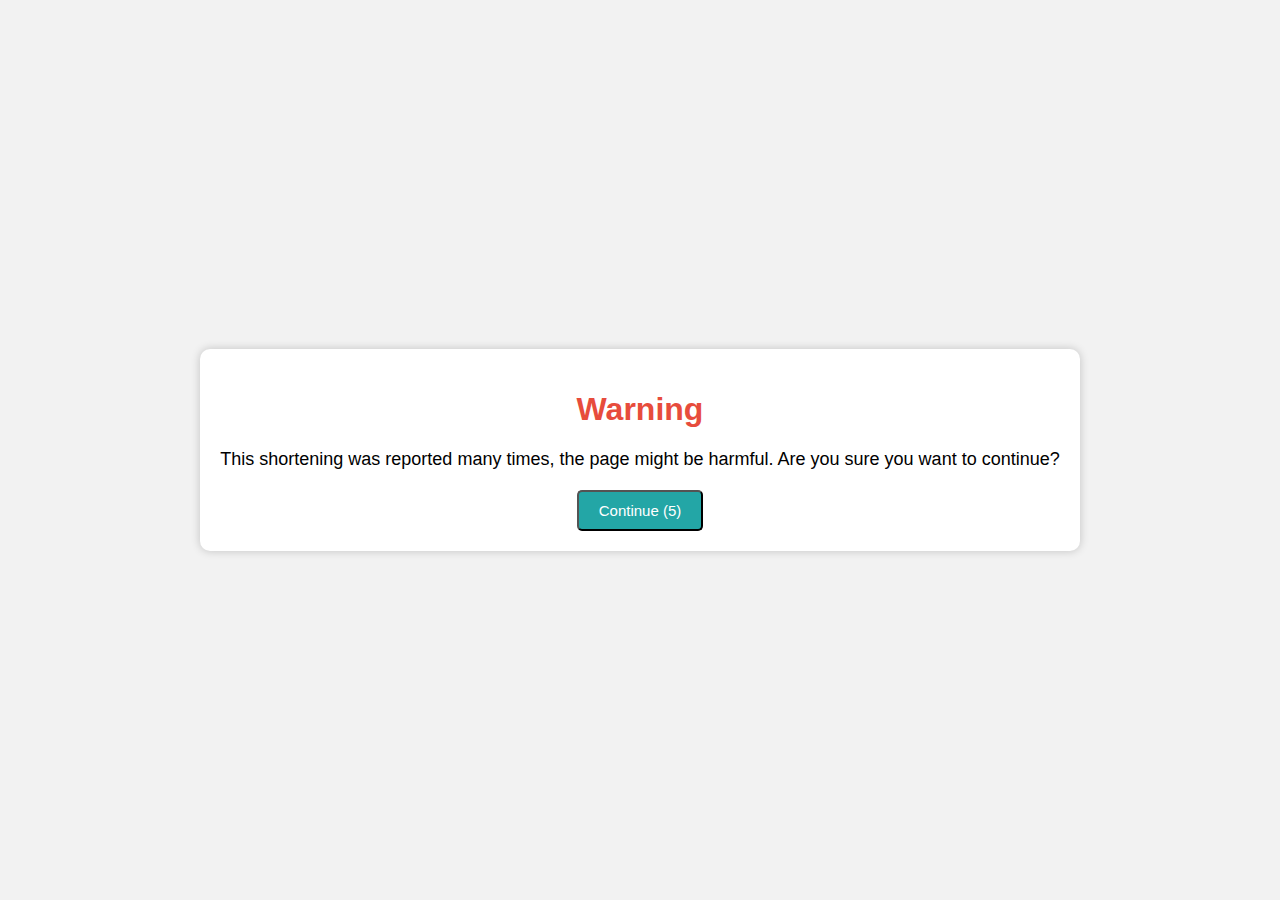
<file: src/main/resources/templates/banned.html>
<!DOCTYPE html>
<html lang="en">
<head>
    <meta charset="UTF-8">
    <meta name="viewport" content="width=device-width, initial-scale=1.0">
    <title>Warning</title>
    <style>
        body {
            font-family: Arial, sans-serif;
            background-color: #f2f2f2;
            margin: 0;
            padding: 0;
            display: flex;
            justify-content: center;
            align-items: center;
            height: 100vh;
        }

        .container {
            text-align: center;
            background-color: #fff;
            padding: 20px;
            border-radius: 10px;
            box-shadow: 0 0 10px rgba(0, 0, 0, 0.2);
        }

        h1 {
            color: #e74c3c;
        }

        p {
            font-size: 18px;
        }

        .button-container {
            margin-top: 20px;
        }

        .button-container button {
            display: inline-block;
            padding: 10px 20px;
            background-color: #23a6a6;
            color: #fff;
            text-decoration: none;
            font-size: 15px;
            border-radius: 5px;
            transition: background-color 0.3s ease;
        }

        .button-container button:hover {
            background-color: #10a6a6;
        }
    </style>
</head>
<body>
<div class="container">
    <h1>Warning</h1>
    <p>This shortening was reported many times, the page might be harmful. Are you sure you want to continue?</p>
    <div class="button-container">
        <button id="continueButton">Continue (<span id="countdown">5</span>)</button>
    </div>
</div>

<script>
    let url = "[[${url}]]";

    let countdown = 5;

    window.onload = function () {
        startCountdown();
    };

    function startCountdown() {
        const continueButton = document.getElementById("continueButton");
        const countdownElement = document.getElementById("countdown");

        const countdownInterval = setInterval(() => {
            countdown--;

            if (countdown > 0) {
                countdownElement.innerText = countdown;
            } else {
                clearInterval(countdownInterval);
                countdownElement.innerText = "0";
                continueButton.removeAttribute("disabled");
                const buttonContent = continueButton.textContent;
                continueButton.textContent = buttonContent.replace(/\(\d+\)/, '');
            }
        }, 1000);

        continueButton.addEventListener("click", function () {
            if (countdown <= 0) {
                window.location.href = url;
            }
        });
    }
</script>
</body>
</html>
</file>
